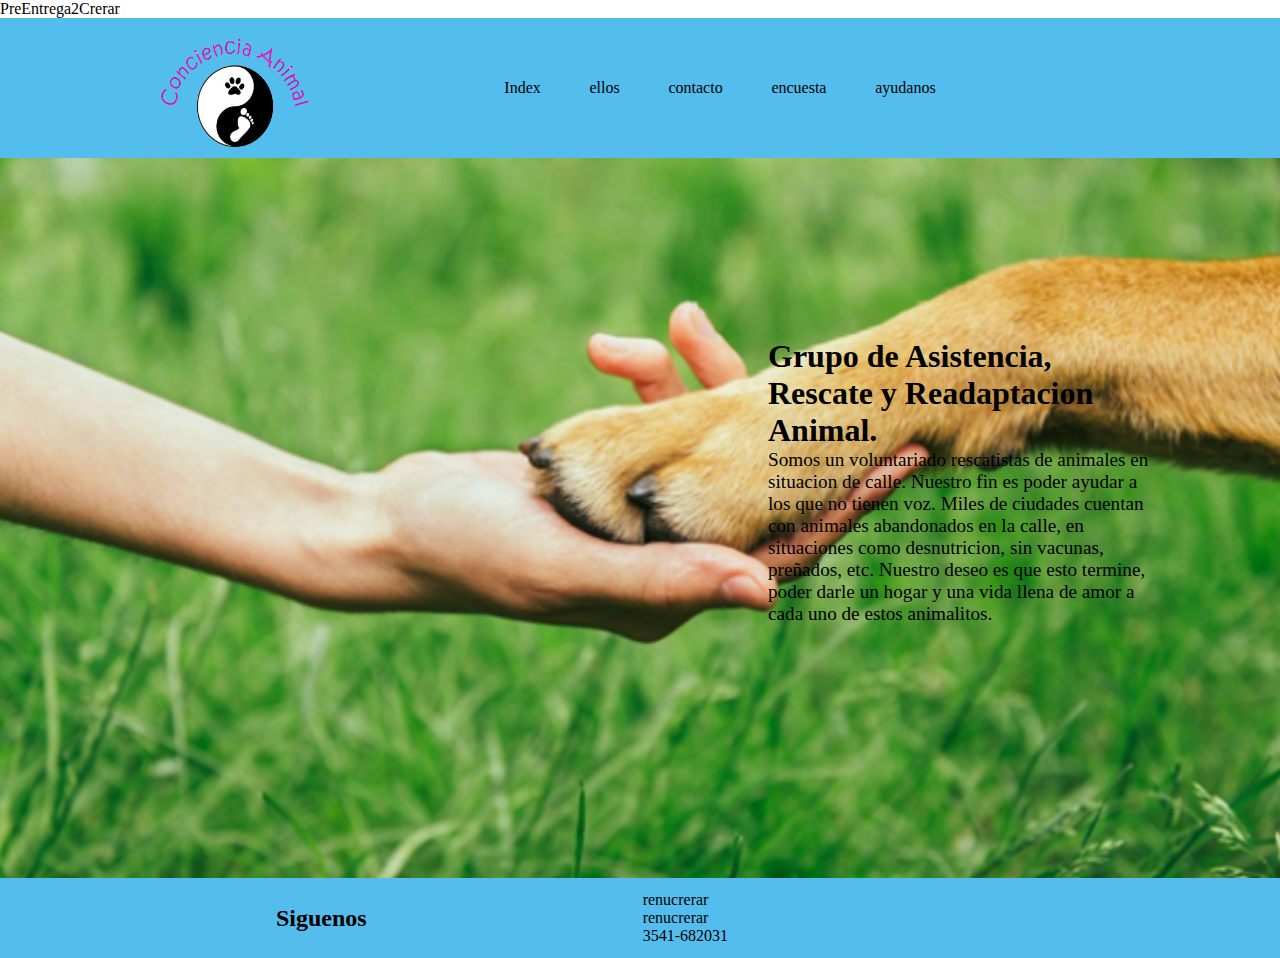
<file: index.html>
<!DOCTYPE html>
<html lang="en">
<head>
    <meta charset="UTF-8">
    <meta http-equiv="X-UA-Compatible" content="IE=edge">
    <meta name="viewport" content="width=device-width, initial-scale=1.0">
    <title>Index</title>
    <link rel="shortcut icon" href="img/logo.jpeg" type="image/x-icon">
    <link rel="stylesheet" href="./css/style.css">
    <link rel="preconnect" href="https://fonts.googleapis.com">
    <link rel="preconnect" href="https://fonts.gstatic.com" crossorigin>
    <link href="https://fonts.googleapis.com/css2?family=Raleway:ital,wght@1,300&display=swap" rel="stylesheet">
</head>


    <body>
        <header> PreEntrega2Crerar
            <nav class="navbar">
            
                <img class="logo" src="img/logo.png" alt="logo">
                <ul class="menu">
                    
                 <li><a href="#">Index</a></li>
                 <li><a href="./pages/ellos.html">ellos</a></li>
                 <li><a href="./pages/contacto.html">contacto</a></li>
                 <li><a href="./pages/encuesta.html">encuesta</a></li>
                 <li><a href="./pages/ayudanos.html">ayudanos</a></li>
                
             </ul>
             <div class="menubar">
                <i class="fas fa-bars" id="menu-bar"></i>
                </div>
            </nav>
        </header>
        <main class="hero">
            <div class="infocontent">
                <h1>
                    Grupo de Asistencia, Rescate y Readaptacion Animal.
                </h1>
                <p>
                    Somos un voluntariado  rescatistas
              de animales en situacion de calle. 
              Nuestro fin es poder ayudar a los que no tienen voz. Miles de ciudades
              cuentan con animales abandonados en la calle, en situaciones 
              como desnutricion, sin vacunas, preñados, etc. Nuestro deseo es que esto termine, 
              poder darle un hogar y una vida llena de amor a cada uno de estos animalitos.
                </p>

            </div>

        </main>
        <footer class="footer">
            <div class="siguenos">
              <h2>
               Siguenos
             </h2>
             </div>
             <div class="redes">
                <i class="fa-brands fa-instagram"></i> renucrerar
                <br>
                <i class="fa-brands fa-facebook"></i>renucrerar
                <br>
                <i class="fa-brands fa-whatsapp"></i> 3541-682031

             </div>
        </footer>
    </body>

</html>
</file>
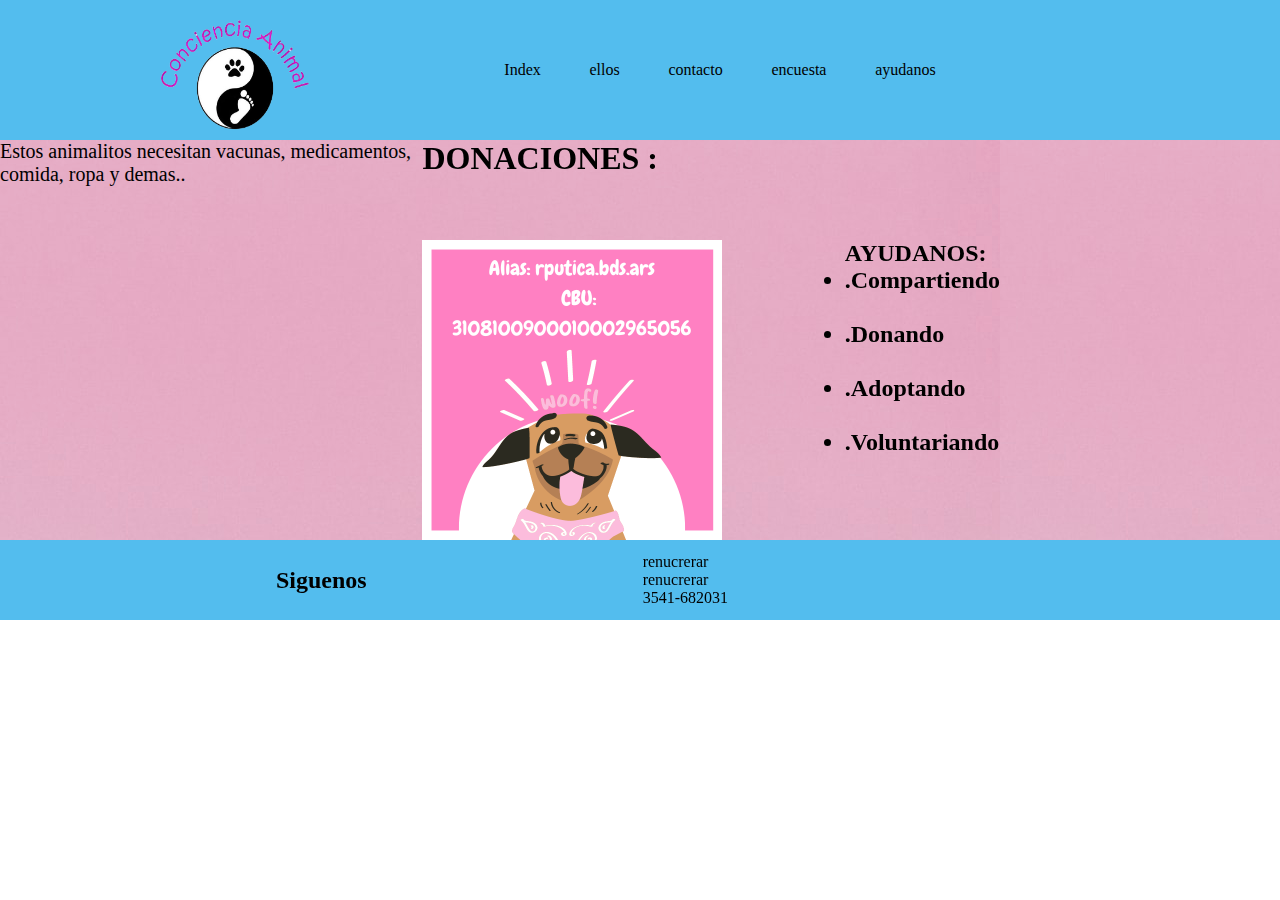
<file: pages/ayudanos.html>
<!DOCTYPE html>
<html lang="en">
<head>
    <meta charset="UTF-8">
    <meta http-equiv="X-UA-Compatible" content="IE=edge">
    <meta name="viewport" content="width=device-width, initial-scale=1.0">
    <title>Document</title>
    <link rel="shortcut icon" href="img/logo.jpeg" type="image/x-icon">
    <link rel="stylesheet" href="../css/style.css">
    <link rel="preconnect" href="https://fonts.googleapis.com">
    <link rel="preconnect" href="https://fonts.gstatic.com" crossorigin>
    <link href="https://fonts.googleapis.com/css2?family=Raleway:ital,wght@1,300&display=swap" rel="stylesheet">
    <link rel="stylesheet" href="https://use.fontawesome.com/releases/v5.15.1/css/all.css" integrity="sha384-vp86vTRFVJgpjF9jiIGPEEqYqlDwgyBgEF109VFjmqGmIY/Y4HV4d3Gp2irVfcrp" crossorigin="anonymous">
</head>
<body>
    <header>
        <nav class="navbar">
        
            <img class="logo" src="../img/logo.png" alt="logo">
            <ul class="menu">
                
             <li><a href="../index.html">Index</a></li>
             <li><a href="ellos.html">ellos</a></li>
             <li><a href="contacto.html">contacto</a></li>
             <li><a href="encuesta.html">encuesta</a></li>
             <li><a href="#">ayudanos</a></li>
            
         </ul>
         <div class="menubar">
            <i class="fas fa-bars" id="menu-bar"></i>
            </div>
        </nav>
    </header>

<main class="mainAyudanos">
  <div>
    <p>
        Estos animalitos necesitan vacunas, medicamentos, comida, ropa y demas.. 
        <iframe src="https://mpago.la/1pgpAdc" width="450" height="250" style="border:0;" allowfullscreen="" loading="lazy" referrerpolicy="no-referrer-when-downgrade"></iframe>
    <br>
    </p>

  </div>

   <h1>  DONACIONES :</h1>
     <img src="../img/ALIAS (2).png" alt="alias">
        <h2>AYUDANOS:
        <ul>
            <li>.Compartiendo </li>
             <br>
            <li>.Donando</li>
             <br>
            <li>.Adoptando</li>
             <br>
           <li>.Voluntariando</li>
    </ul></h2>
             
</main>

    <footer class="footer">
        <div class="siguenos">
            <h2>
             Siguenos
           </h2>
           </div>
           <div class="redes">
              <i class="fa-brands fa-instagram"></i> renucrerar
              <br>
              <i class="fa-brands fa-facebook"></i>renucrerar
              <br>
              <i class="fa-brands fa-whatsapp"></i> 3541-682031

           </div>
        </footer>

</body>
</html>
</file>
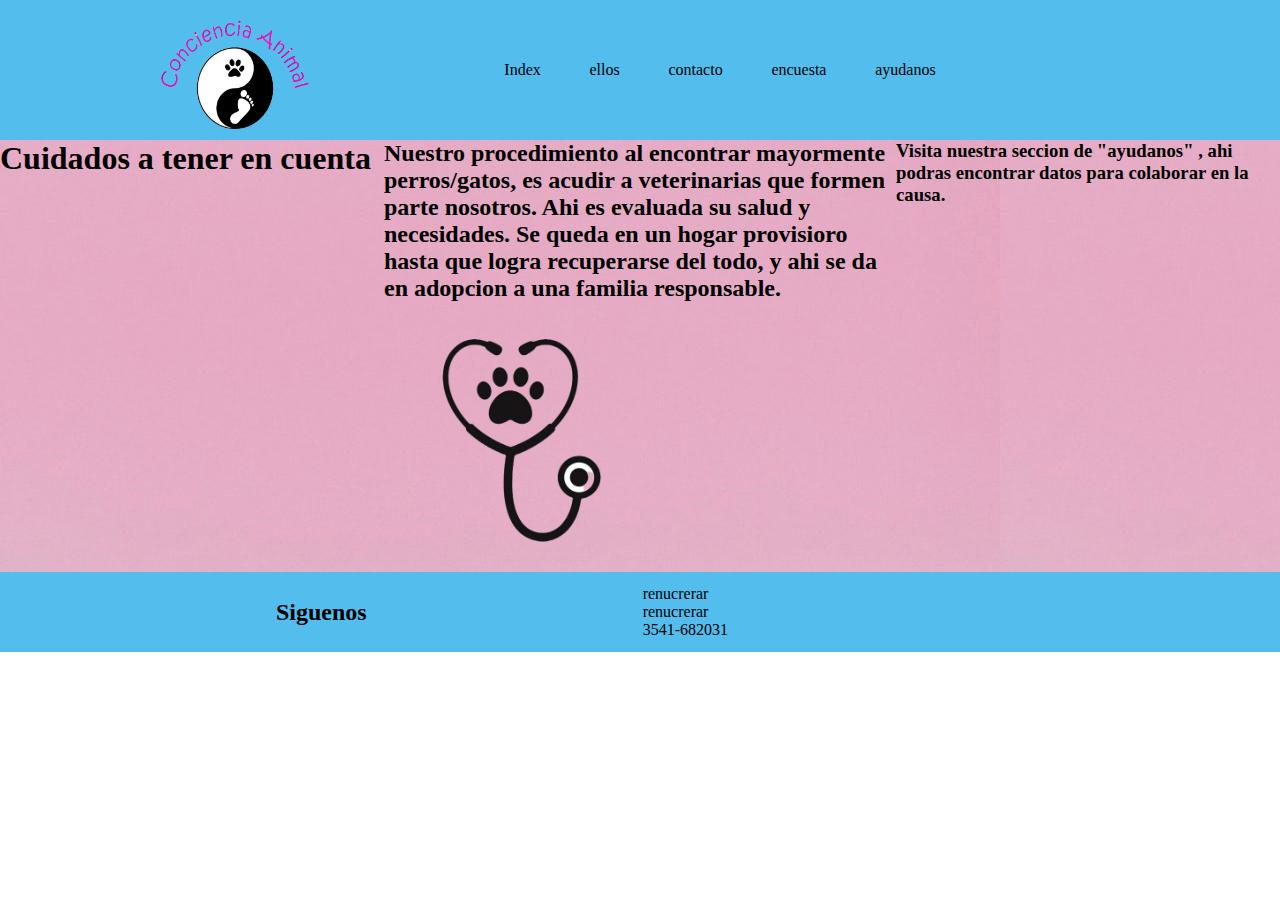
<file: pages/ellos.html>
<!DOCTYPE html>
<html lang="en">
<head>
    <meta charset="UTF-8">
    <meta http-equiv="X-UA-Compatible" content="IE=edge">
    <meta name="viewport" content="width=device-width, initial-scale=1.0">
    <title>Document</title>
    <link rel="shortcut icon" href="img/logo.jpeg" type="image/x-icon">
    <link rel="stylesheet" href="../css/style.css">
   
</head>
<body class="cuerpo" >
    <header>
        <nav class="navbar">
        
            <img class="logo" src="../img/logo.png" alt="logo">
            <ul class="menu">
                
             <li><a href="../index.html">Index</a></li>
             <li><a href="#">ellos</a></li>
             <li><a href="contacto.html">contacto</a></li>
             <li><a href="encuesta.html">encuesta</a></li>
             <li><a href="ayudanos.html">ayudanos</a></li>
            
         </ul>
         <div class="menubar">
            <i class="fas fa-bars" id="menu-bar"></i>
            </div>
        </nav>
    </header>
         <main class="mainEllos">
            
            <h1> Cuidados a tener en cuenta </h1>
     <h2>
        Nuestro procedimiento al encontrar mayormente perros/gatos, 
        es acudir a veterinarias que formen parte nosotros. Ahi es evaluada su salud y necesidades.
        Se queda en un hogar 
        provisioro hasta que logra recuperarse del todo,
         y ahi se da en adopcion  a una familia responsable.
         <img src="../img/medico.png" alt="medico">
     </h2>
     <h3>
        Visita nuestra seccion de "ayudanos"
        , ahi podras encontrar datos para colaborar en la causa.
     </h3>
    
  </main>
     <footer class="footer">
        <div class="siguenos">
            <h2>
             Siguenos
           </h2>
           </div>
           <div class="redes">
              <i class="fa-brands fa-instagram"></i> renucrerar
              <br>
              <i class="fa-brands fa-facebook"></i>renucrerar
              <br>
              <i class="fa-brands fa-whatsapp"></i> 3541-682031

           </div>
        </footer>
</body>

</html>
</file>
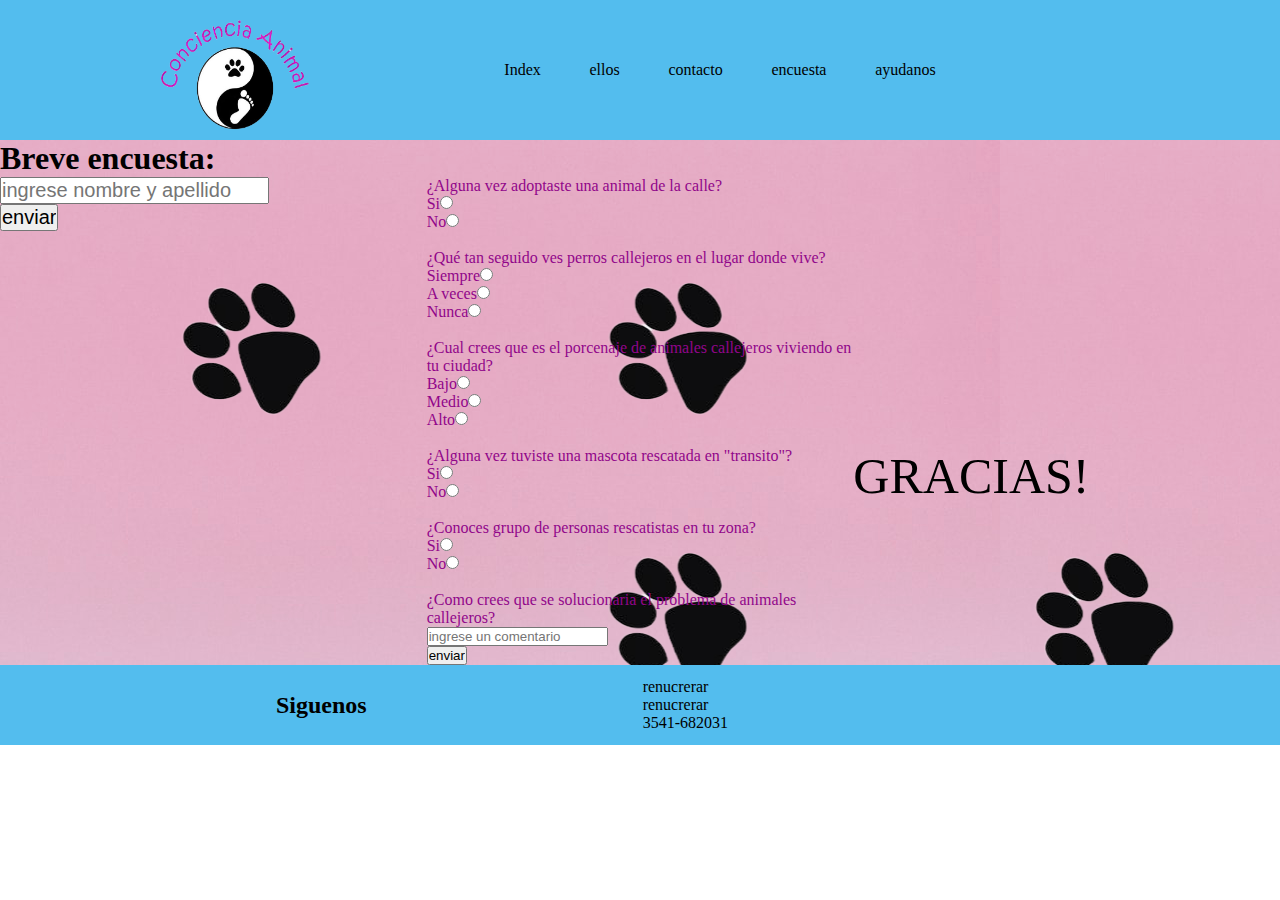
<file: pages/encuesta.html>
<!DOCTYPE html>
<html lang="en">
<head>
    <meta charset="UTF-8">
    <meta http-equiv="X-UA-Compatible" content="IE=edge">
    <meta name="viewport" content="width=device-width, initial-scale=1.0">
    <title>Document</title>
    <link rel="shortcut icon" href="img/logo.jpeg" type="image/x-icon">
    <link rel="stylesheet" href="../css/style.css">
   
</head>
<body class="cuerpo">
    <header>
        <nav class="navbar">
        
            <img class="logo" src="../img/logo.png" alt="logo">
            <ul class="menu">
                
             <li><a href="../index.html">Index</a></li>
             <li><a href="ellos.html">ellos</a></li>
             <li><a href="contacto.html">contacto</a></li>
             <li><a href="#">encuesta</a></li>
             <li><a href="ayudanos.html">ayudanos</a></li>
            
         </ul>
         <div class="menubar">
            <i class="fas fa-bars" id="menu-bar"></i>
            </div>
        </nav>
    </header>
   <main class="mainEncuesta">
    <h1 class="encuesta">Breve encuesta:</h1>
    
    <form class="preguntas" >
        <input type="text" name="nombre" id="nombre" placeholder="ingrese nombre y apellido"><br>
        <input type="submit" value="enviar"><br>
      
    </form>  
        <div class="vOf">
        ¿Alguna vez adoptaste una animal de la calle?
        <div>Si<input type="radio" name="si" value="si"></div>
        <div>No<input type="radio" name="no" value="no"></div>
      <br>
       
         ¿Qué tan seguido ves perros callejeros en el lugar donde vive?
         <div>Siempre<input type="radio" name="siempre" value="siempre"></div>
        <div>A veces<input type="radio" name="a veces" value="a veces"></div>
        <div>Nunca<input type="radio" name="nunca" value="nunca"></div>
       <br>
        
       ¿Cual crees que es el porcenaje de animales callejeros viviendo en tu ciudad?
        <div>Bajo<input type="radio" name="bajo" value="bajo"></div>
        <div>Medio<input type="radio" name="medio" value="medio"></div>
        <div>Alto<input type="radio" name="alto" value="alto"></div>
        <br>
        </div>
       <div class="vOf">
        ¿Alguna vez tuviste una mascota rescatada en "transito"?
        <div>Si<input type="radio" name="si" value="si"></div>
        <div>No<input type="radio" name="no" value="no"></div>
        <br>
        ¿Conoces grupo de personas rescatistas en tu zona?
        <div>Si<input type="radio" name="si" value="si"></div>
        <div>No<input type="radio" name="no" value="no"></div>
        <br>
        ¿Como crees que se solucionaria el problema de animales callejeros?
        <br>
        <input type="text" name="comentario" id="comentario"
        placeholder="ingrese un comentario">
        <br>
        <input type="submit" value="enviar">
        <br>
      </div>
    
    <p class="gracias"> GRACIAS!</p>
 </main>
    <footer class="footer">
        <div class="siguenos">
            <h2>
             Siguenos
           </h2>
           </div>
           <div class="redes">
              <i class="fa-brands fa-instagram"></i> renucrerar
              <br>
              <i class="fa-brands fa-facebook"></i>renucrerar
              <br>
              <i class="fa-brands fa-whatsapp"></i> 3541-682031

           </div>
        </footer>
</body>
</html>
</file>
<file: css/style.css>
* {
    margin: 0;
    padding: 0;
    box-sizing: border-box;
}
a:hover{
    color: aquamarine;
    font-size: 30px;
    background-color: rgb(213, 111, 222);
    padding: 10px;
    border-radius: 20px;
}
/*INDEX*/
.navbar{
    background-color: rgb(83, 189, 238);
    display: grid;
    grid-template-columns: repeat(8, 1fr);
    align-items: center;
}
.navbar .logo {
    width: 150px;
    height: 140px;
    grid-column: 2 / 3;
}
.navbar .menu{
    grid-column: 4 / 7;
    display: flex;
justify-content: space-around;
}
.navbar .menu li{
    list-style: none;
}
.navbar .menu a{
    text-decoration: none;
    color: black;
    cursor: pointer;
}
.navbar .menu a:hover{
    color: black;

}
.navbar .menubar{
    display: none;
}
/*header*/

.hero{
    height: 80vh;
    background-image:  url(../img/mano.png);
    background-size: cover;
    max-width: 100%;
    display: grid;
    grid-template-columns: repeat(10, 1fr);
    grid-template-rows: repeat(8, 1fr);
}
.hero .infocontent{
    grid-column: 7 / 10;
    grid-row: 3 / 7;
}
.hero h1{
    font-size: sem;

}
.hero p{
    font-weight: 300;
    font-size: larger;
}
/*main*/
.footer{
    display: grid;
    height: 80px;
    align-items: center;
    background-color:  rgb(83, 189, 238);
    color: black;
    grid-template-areas: "siguenos redes";
}
.footer .siguenos{
 grid-template-areas: siguenos; 
    text-align: center;
}
/*footer*/
/*ENCUESTA*/
.mainEncuesta{
    background-image: url(../img/fondo.jpg);
    display: grid;
   grid-template-columns:repeat(3, 1fr) ;
}
.preguntas{
    grid-column: 1;
    background-image: url(../img/patas.png);
}
.vOf{
    grid-column: 2;
    background-image: url(../img/patas.png);
    color:rgb(145, 6, 138);
    font-family: serif;
}
.preguntas input{
    font-size: 20px;
}
.gracias{
    font-size: 50px;
    font-family: fantasy;
    background-image: url(../img/patas.png);
}
/*ELLOS*/
.mainEllos{
    background-image: url(../img/fondo.jpg);
    display: grid;
    grid-template-columns: 30% 40% 30%;   
    grid-template-rows: 50% 50%;
    justify-content: space-evenly;
}
.mainEllos h2{
    display: grid;
    grid-column:2;
    justify-content: center;
}
.mainEllos h2 img{
    width: 270px;
    height: 270px;
}
.mainEllos h3{
    grid-column: 3;

}
.mainEllos h1{
    grid-column: 1;
}

/*CONTACTO*/
.mainContacto{
    display: grid;
    grid-template-columns:33% 33% 33%;
    grid-auto-rows: 30% 50%;
    background-image: url(../img/fondo.jpg);
}
.buttons {
    min-width: 700px;
    display: flex;
    justify-content: space-around;
    grid-column: 1 / 3;

  }
  
  .buttons a {
    text-decoration: none;
    font-size: 28px;
    width: 60px;
    height: 60px;
    line-height: 60px;
    text-align: center;
    background: #9605be;
    color: #f1f1f1;
    border-radius: 50%;
  transition: all .4s ease-in-out;
  
    }
    .mainContacto p{
        font-size: 30px;
    }
    .mainContacto img{
        width: 110px;
        height: 110px;
        display: grid;
        grid-column: 2;
        justify-content: center;
    }
     .mainContacto h2{
        display: flex;
        grid-column: 1;
     }
     .mainContacto h3{
        grid-column: 3;
        grid-row: 1;
     }
     /*AYUDANOS*/
     .mainAyudanos{
        background-image: url(../img/fondo.jpg);
        display: grid;
        grid-template-columns:33% 33% 33% ;
        grid-template-rows: 100px 300px;

     }
     .mainAyudanos h1{
        grid-column: 2;
     }
     .mainAyudanos img{
        width: 300px;
        height: 300px;
        grid-column: 2;
     }
     .mainAyudanos p{
        grid-column: 1;
        font-size: 20px;
     }
     .mainAyudanos h2{
       grid-column:  3;
     }
    
    @media (max-width: 760px){
        /*index*/
        .hero{
            width: 100%;
        grid-template-columns: repeat(10, 1fr);
        grid-template-rows: repeat(8, 1fr);
        background-image: url(../img/mano.png);
        background-size: cover;
        max-width: 100%;
        }
        .hero .infocontent {
            font-size: 13px; 
           display: grid;
           grid-column: 2 / 7;
          }
         .navbar .logo{
            width: 30px;
            height: 30px;
            grid-column: 1 / 3;
          }
          .navbar{
            background-color: rgb(83, 189, 238);
            display: grid;
            grid-template-columns: repeat(8, 1fr);
            align-items: center;
        }
        .navbar .menu{
            grid-column: 3 / 7;
            display: flex;
        justify-content: space-around;
        grid-column-gap: 9px;
        }
        /*encuesta*/
        .mainEncuesta{
            background-image: url(../img/fondo.jpg);
            background-size: cover;
            max-width: 100%;
            display: grid;
           grid-template-columns:repeat(3, 1fr) ;

        }
        .preguntas{
            grid-column: 1;
            background-image: url(../img/patas.png);
        }
        .vOf{
            grid-column: 2;
            background-image: url(../img/patas.png);
            color:rgb(145, 6, 138);
            font-family: serif;
        }
        .preguntas input{
            font-size: 10px;
        }
        .gracias{
            font-size: 15px;
            font-family: fantasy;
            background-image: url(../img/patas.png);
        }
        /*ELLOS*/
.mainEllos{
    background-image: url(../img/fondo.jpg);
    background-size: cover;
    max-width: 100%;
    display: grid;
    grid-template-columns: 30% 40% 30%;   
    grid-template-rows: repeat(5, 1fr);
    justify-content: space-evenly;
    grid-column-gap: 5px;
}
.mainEllos h2{
    display: grid;
    grid-column:2;
    justify-content: center;
    font-size: 16px;
    grid-row:2/5;
}
.mainEllos h2 img{
    width: 270px;
    height: 270px;
}
.mainEllos h3{
    grid-column: 3;
font-size: 15px;
}
.mainEllos h1{
    grid-column: 1;
    font-size: 15px;
}

/*CONTACTO*/
.mainContacto{
    display: grid;
    grid-template-columns:33% 33% 33%;
    grid-template-rows: repeat(4, 1fr);
    background-image: url(../img/fondo.jpg);
    background-size: cover;
    max-width: 100%;
    
}
.buttons {
    min-width: 300px;
    display: flex;
    justify-content: space-around;
    grid-column: 2 / 3;

  }
  
  .buttons a {
    text-decoration: none;
    font-size: 28px;
    width: 60px;
    height: 60px;
    line-height: 60px;
    text-align: center;
    background: #9605be;
    color: #f1f1f1;
    border-radius: 50%;
  transition: all .4s ease-in-out;
  
    }
    .mainContacto p{
        font-size: 20px;
    }
    .mainContacto img{
        width: 100px;
        height: 100px;
        display: grid;
        grid-column: 3;
        grid-row: 2;
    }
     .mainContacto h2{
        display: flex;
        grid-column: 1;
        grid-row: 2;
     }
     .mainContacto h3{
        display: flex;
        grid-column: 1;
        grid-row: 3;
     }
     
     /*AYUDANOS*/
     .mainAyudanos{
        background-image:  url(../img/fondo.jpg);
        background-size: cover;
        max-width: 100%;
        display: grid;
        grid-template-columns:33% 33% 33% ;
        grid-template-rows: repeat(3, 1fr);

     }
     .mainAyudanos h1{
        grid-column: 1;
        font-size: 15px;
     }
     .mainAyudanos img{
        width: 300px;
        height: 300px;
        grid-column: 2;
        grid-row: 2;
     }
     .mainAyudanos p{
        grid-column: 1;
        grid-row: 2;
        font-size: 20px;
     }
     .mainAyudanos h2{
       grid-column: 1;
       grid-row: 3;
     }

    }
</file>
